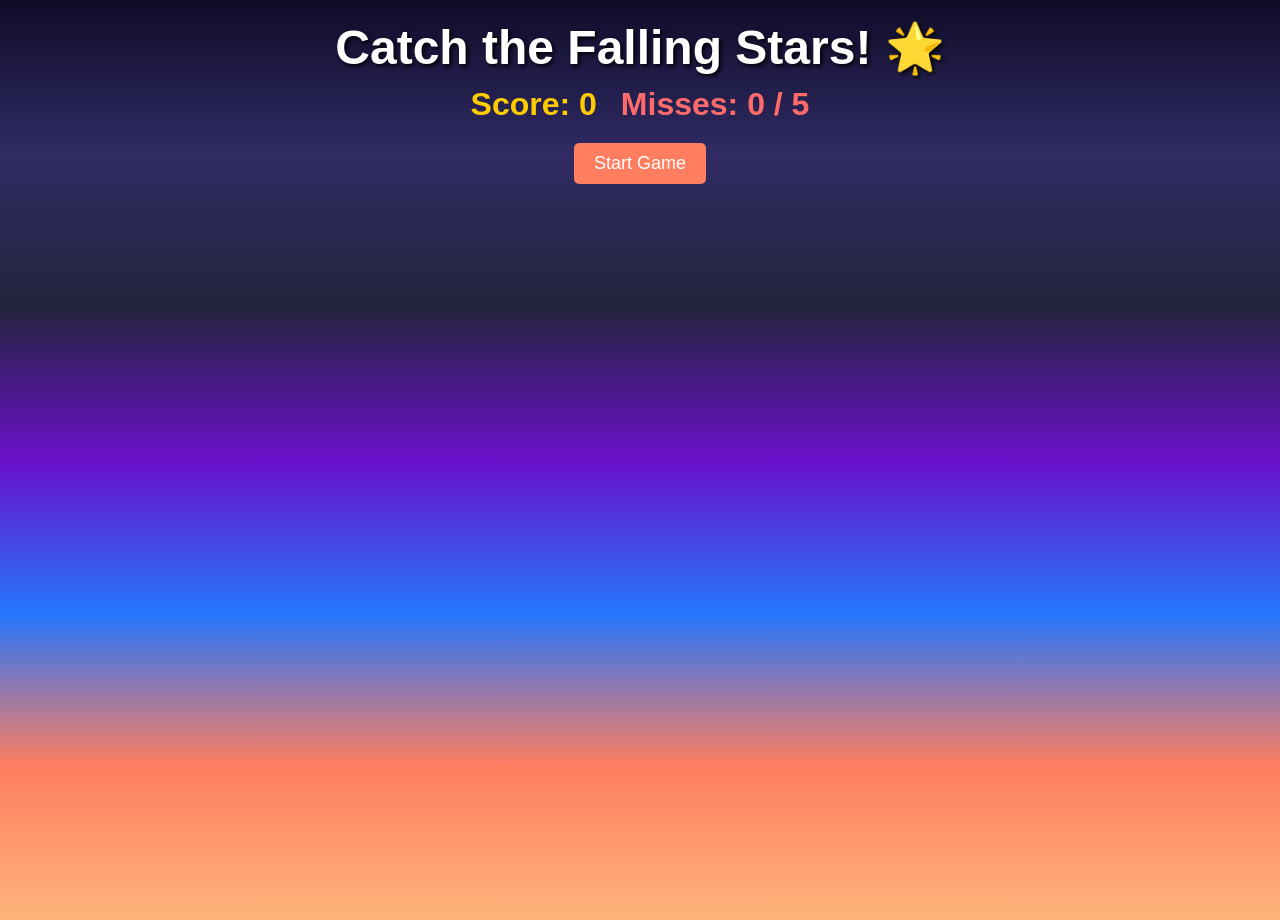
<file: index.html>
<!DOCTYPE html>
<html lang="en">
<head>
    <meta charset="UTF-8">
    <meta name="viewport" content="width=device-width, initial-scale=1.0">
    <title>Catch the Falling Stars! 🌟</title>
    <link rel="stylesheet" href="styles.css">
</head>
<body>
    <h1>Catch the Falling Stars! 🌟</h1>

    <div id="hud">
        <div id="score">Score: 0</div>
        <div id="misses">Misses: 0 / 5</div>
    </div>

    <div id="gameOverMessage" class="hidden">
        <h2>Game Over!</h2>
        <p id="scoreFinal"></p>
        <div id="gameOverButtons">
            <button id="restartBtn">Restart</button>
            <button id="exitBtn">Exit</button>
        </div>
    </div>

    <div id="buttons">
        <button id="startBtn">Start Game</button>
        <button id="stopBtn" class="hidden">Stop Game</button>
    </div>

    <script src="scripts.js"></script>
</body>
</html>
</file>
<file: styles.css>
* {
    box-sizing: border-box;
}

body {
    background: linear-gradient(to bottom, #0f0c29, #302b63, #24243e, #6a11cb, #2575fc, #ff7e5f, #feb47b);
    text-align: center;
    font-family: Arial, sans-serif;
    overflow: hidden;
    margin: 0;
    padding: 0;
    height: 100vh;
    width: 100vw;
    position: relative;
}

.hidden {
    display: none !important;
}

h1 {
    font-size: clamp(28px, 6vw, 48px);
    color: #fff;
    text-shadow: 2px 2px 4px #000;
    margin: 20px 10px 10px;
    position: relative;
    z-index: 10;
}

#hud {
    position: relative;
    z-index: 10;
    display: flex;
    justify-content: center;
    gap: 24px;
    flex-wrap: wrap;
    margin-top: 10px;
}

#score {
    font-size: clamp(20px, 4vw, 32px);
    color: #ffcc00;
    font-weight: bold;
}

#misses {
    font-size: clamp(20px, 4vw, 32px);
    color: #ff6b6b;
    font-weight: bold;
}

#buttons {
    position: relative;
    z-index: 10;
    margin-top: 10px;
}

#gameOverMessage {
    position: fixed;
    top: 50%;
    left: 50%;
    transform: translate(-50%, -50%);
    background: rgba(0, 0, 0, 0.85);
    padding: 30px 40px;
    border-radius: 10px;
    color: white;
    text-align: center;
    z-index: 20;
    box-shadow: 0 0 30px rgba(0, 0, 0, 0.6);
}

#gameOverMessage h2 {
    color: #ff4d4d;
    font-size: clamp(28px, 6vw, 36px);
    margin: 0 0 10px;
}

#scoreFinal {
    font-size: clamp(18px, 4vw, 24px);
    margin: 10px 0 20px;
}

#gameOverButtons {
    display: flex;
    justify-content: center;
    gap: 12px;
    flex-wrap: wrap;
}

button {
    margin: 10px;
    padding: 10px 20px;
    font-size: 18px;
    cursor: pointer;
    border-radius: 5px;
    background-color: #ff7e5f;
    color: white;
    border: none;
    transition: background-color 0.2s ease, transform 0.1s ease;
}

button:hover {
    background-color: #feb47b;
}

button:active {
    transform: scale(0.96);
}

/* Falling item styling */
.star, .heart, .coin {
    position: absolute;
    width: 50px;
    height: 50px;
    border-radius: 50%;
    cursor: pointer;
    box-shadow: 0 0 15px rgba(255, 255, 255, 0.8);
    z-index: 5;
    animation: glow 1s infinite alternate;
}

.star {
    background-color: yellow;
}

.heart {
    background-color: red;
}

.coin {
    background-color: gold;
}

@keyframes glow {
    0% {
        box-shadow: 0 0 10px rgba(255, 255, 255, 0.5);
    }
    100% {
        box-shadow: 0 0 20px rgba(255, 255, 255, 1);
    }
}

.star:active, .heart:active, .coin:active {
    transform: scale(1.2);
    transition: transform 0.1s ease-in-out;
}
</file>
